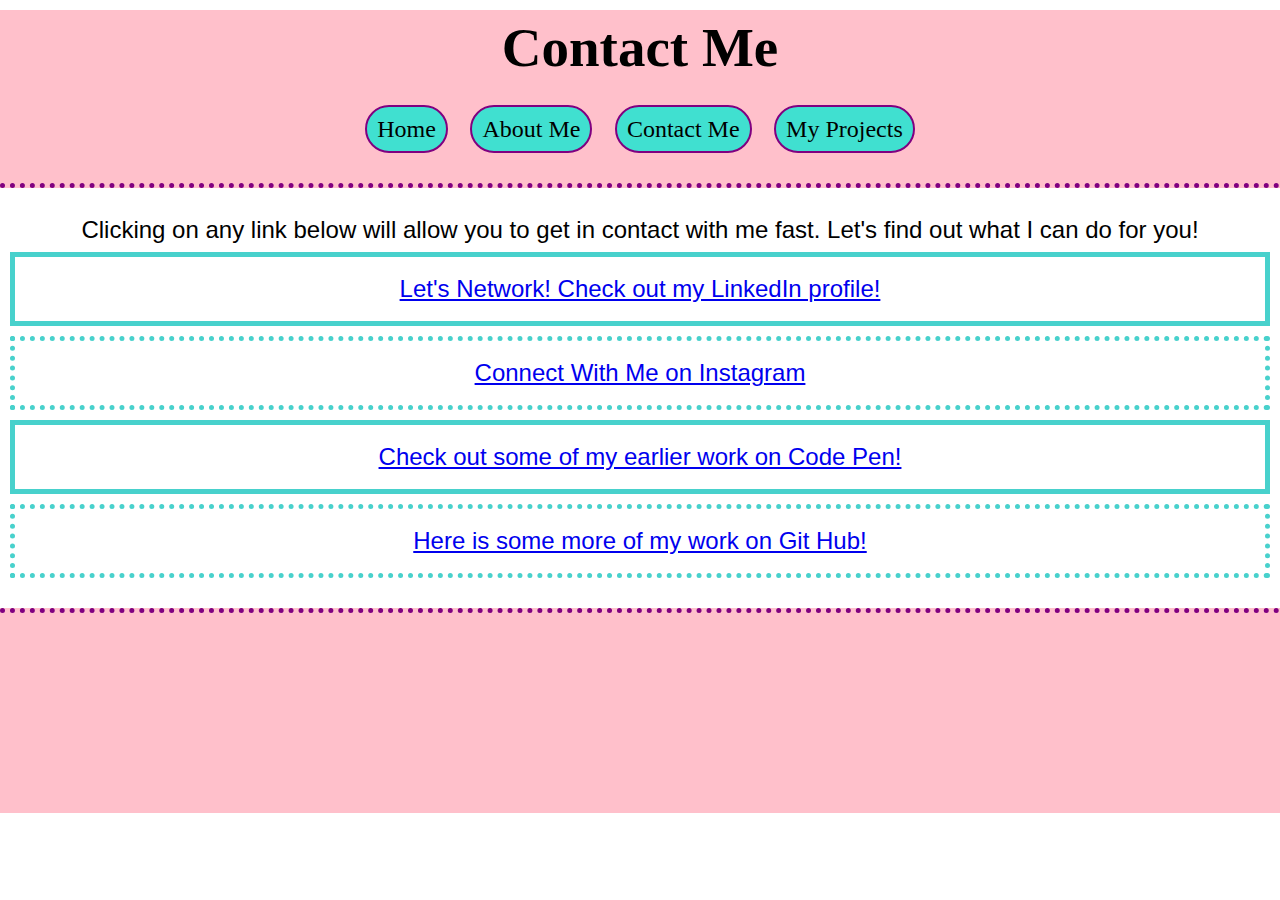
<file: contact.html>
<!DOCTYPE html>
<html lang="en">
    <head>
        <meta charset="UTF-8">
        <meta name="viewport" content="width=device-width, initial-scale=1">
        <title>Document</title>
        <link rel="stylesheet" type="text/css" href="style/contact.css">
    </head>
    
    <div class ="Home" title="navigation menu with page title">
        <header>
          <h1>Contact Me</h1>
          <nav>
            <a href="index.html" title="home page">Home</a>
            <a href="about.html" title="about me page">About Me</a>
            <a href="contact.html" title="contact me page">Contact Me</a>
            <a href="projects.html" title="projects page">My Projects</a>        
          </nav>
       </div>
      </header>

  <section>
      <p>Clicking on any link below will allow you to get in contact with me fast. Let's find out what I can do for you!</p>
    
      <p class="linkedin" title="link to linkedin profile"><a href= "https://www.linkedin.com/in/alixcatalanotto/">Let's Network! Check out my LinkedIn profile!</a></p>
      
      <p class="instagram" title="link to instagram"><a href="https://www.instagram.com/alixncatalanotto/">Connect With Me on Instagram</a></p>
      
      <p class="codepen" title="link to codepen projects"><a href="https://codepen.io/anc13">Check out some of my earlier work on Code Pen!</a></p>
        
       <p class="github" title="link to github projects"><a href="https://github.com/AlixCat13">Here is some more of my work on Git Hub!</a></p>
</section>

<section>
<footer class="footer" title="end of page">

</footer>
</section>
</html>
</file>
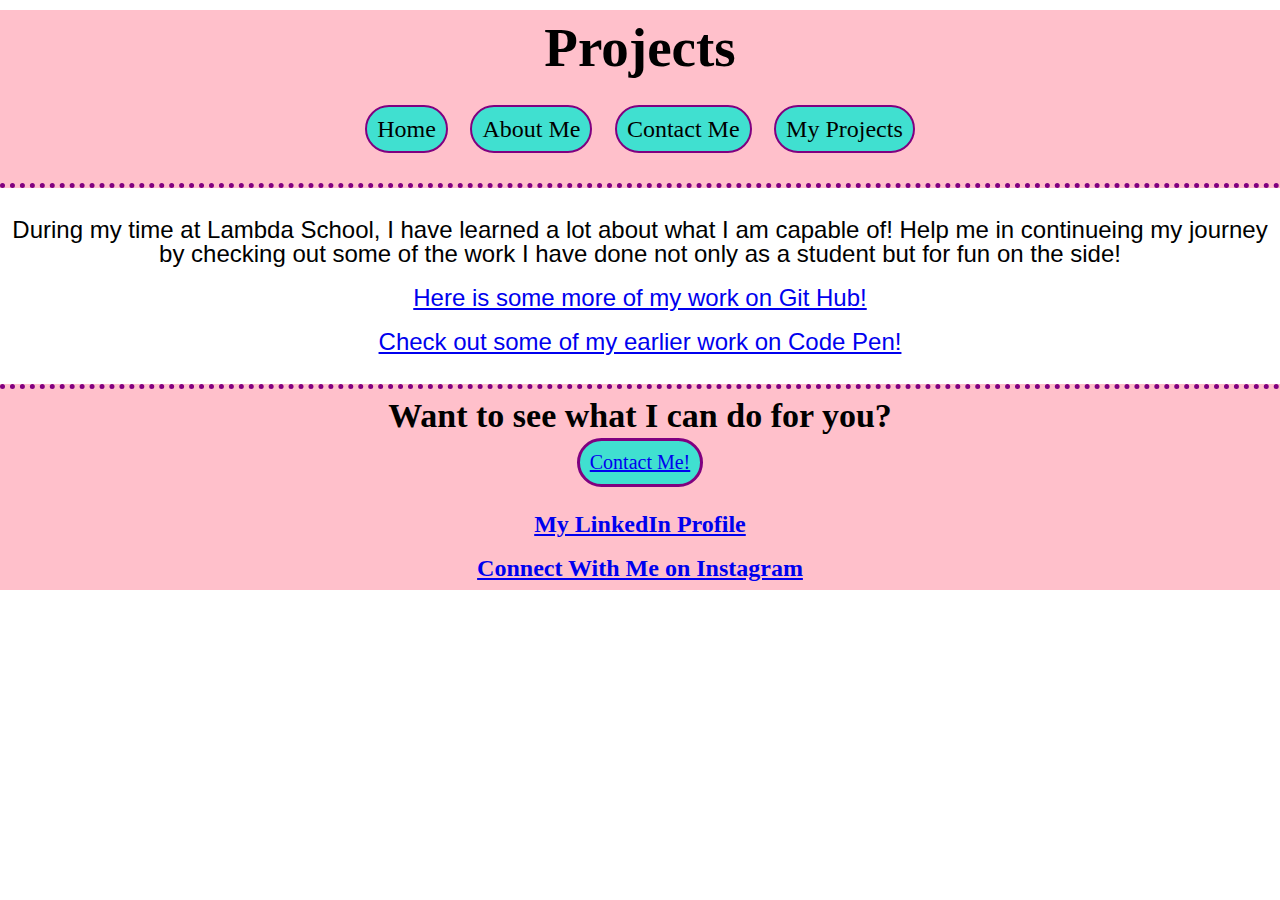
<file: projects.html>
<!DOCTYPE html>
<html lang="en">
<head>
    <meta charset="UTF-8">
    <meta name="viewport" content="width=device-width, initial-scale=1">
    <title>Document</title>
    <link rel="stylesheet" type="text/css" href="style/projects.css">
</head>
<body>
     
      <div class ="Home" title="navigation menu with title of page">
          <header>
            <h1 title="projects page">Projects</h1>
            <nav>
              <a href="index.html" title="home page">Home</a>
              <a href="about.html" title="about me page">About Me</a>
              <a href="contact.html" title="contact me page">Contact Me</a>
              <a href="projects.html" title="projects page">My Projects</a>        
            </nav>
         </div>
        </header>
    
        <p title="what I have leared at Lambda School">During my time at Lambda School, I have learned a lot about what I am capable of! Help me in continueing my journey by checking out some of the work I have done not only as a student but for fun on the side!</p>
        <span>
        <p class="github" title="link to github profile"><a href="https://github.com/AlixCat13">Here is some more of my work on Git Hub!</p>
        </span>

          <span>
    
        <p class="codepen" title="link to codepen profile"><a href="https://codepen.io/anc13">Check out some of my earlier work on Code Pen!</a></p>
          </span>
</body>
<section>
  <footer>
    <div class="footer" title="end of page">
      <p>Want to see what I can do for you?</p>
        <button><a href="contact.html" title="contact me link">Contact Me!</a></button>
          <p class="linkedin" title="link to linkedin profile"><a href= "https://www.linkedin.com/in/alixcatalanotto/">My LinkedIn Profile</a></p>
          <p class="instagram" title="link to instagram"><a href="https://www.instagram.com/alixncatalanotto/">Connect With Me on Instagram</a></p>
    </div>
  </footer>
</section>

</html>
</file>
<file: style/contact.css>
/* http://meyerweb.com/eric/tools/css/reset/ 
   v2.0 | 20110126
   License: none (public domain)
*/

html, body, div, span, applet, object, iframe,
h1, h2, h3, h4, h5, h6, p, blockquote, pre,
a, abbr, acronym, address, big, cite, code,
del, dfn, em, img, ins, kbd, q, s, samp,
small, strike, strong, sub, sup, tt, var,
b, u, i, center,
dl, dt, dd, ol, ul, li,
fieldset, form, label, legend,
table, caption, tbody, tfoot, thead, tr, th, td,
article, aside, canvas, details, embed, 
figure, figcaption, footer, header, hgroup, 
menu, nav, output, ruby, section, summary,
time, mark, audio, video {
	margin: 0;
	padding: 0;
	border: 0;
	font-size: 100%;
	font: inherit;
	vertical-align: baseline;
}
/* HTML5 display-role reset for older browsers */
article, aside, details, figcaption, figure, 
footer, header, hgroup, menu, nav, section {
	display: block;
}
body {
	line-height: 1;
}
ol, ul {
	list-style: none;
}
blockquote, q {
	quotes: none;
}
blockquote:before, blockquote:after,
q:before, q:after {
	content: '';
	content: none;
}
table {
	border-collapse: collapse;
	border-spacing: 0;
}
/* Add CSS styling here */

html {
  font-size: 62.5%;
}

header {
  margin: 10px auto;
  margin-bottom: 30px;
  padding: 10px;
  background: pink;
  border-bottom: 5px dotted purple;
  text-align: center;  
}

h1 {
  font-size: 5.5rem;
  font-family: Bradley Hand ITC;
  font-weight: bold;
  margin-bottom: 30px;
  text-align: center;
  background: pink;
}

header nav a {
  margin: 0 10px;
  border: 2px solid purple;
  padding: 10px;
  display: inline-block;
  border-radius: 30px;
  color: black;
  font-family: comic sans ms;
  font-size: 2.4rem;
  text-decoration: none;
  margin-bottom: 20px;
  background: turquoise;  
}

header nav :hover {
  border: 5px dotted yellow;
  border-radius: 10px;
}

p {
  font-family: arial;
  font-size: 2.4rem;
  text-align: center;
}

.linkedin {
  font-family: arial;
  font-size: 2.4rem;
  margin: 10px;
  padding: 20px;
  border: 5px solid MediumTurquoise;
}

.linkedin :hover {
  font-style: italic;
  color: crimson;
}

.instagram {
  font-family: arial;
  font-size: 2.4rem;
  margin: 10px;
  padding: 20px;
  border: 5px dotted MediumTurquoise;
}

.instagram :hover {
  font-style: italic;
  color: crimson;
}

.codepen {
  font-family: arial;
  font-size: 2.4rem;
  margin: 10px;
  padding: 20px;
  border: 5px solid MediumTurquoise;
}

.codepen :hover {
  font-style: italic;
  color: crimson;
}

.github {
  font-family: arial;
  font-size: 2.4rem;
  margin: 10px;
  padding: 20px;
  border: 5px dotted MediumTurquoise;
}

.github :hover {
  font-style: italic;
  color: crimson;
}


.footer {
  padding: 100px;
  background: pink;
  margin:0 auto;
  margin-top: 30px;
  text-align: center;
  border-top: 5px dotted purple;
}

@media(max-width: 800px){
  .home {
    flex-direction: column;
  }  
}

@media(max-width: 500px){
  .home {
    font-size: 1.4rem;
  }
  
  nav {
    flex-direction: column;
    display: none; 
  }
}
</file>
<file: style/projects.css>
/* http://meyerweb.com/eric/tools/css/reset/ 
   v2.0 | 20110126
   License: none (public domain)
*/

html, body, div, span, applet, object, iframe,
h1, h2, h3, h4, h5, h6, p, blockquote, pre,
a, abbr, acronym, address, big, cite, code,
del, dfn, em, img, ins, kbd, q, s, samp,
small, strike, strong, sub, sup, tt, var,
b, u, i, center,
dl, dt, dd, ol, ul, li,
fieldset, form, label, legend,
table, caption, tbody, tfoot, thead, tr, th, td,
article, aside, canvas, details, embed, 
figure, figcaption, footer, header, hgroup, 
menu, nav, output, ruby, section, summary,
time, mark, audio, video {
	margin: 0;
	padding: 0;
	border: 0;
	font-size: 100%;
	font: inherit;
	vertical-align: baseline;
}
/* HTML5 display-role reset for older browsers */
article, aside, details, figcaption, figure, 
footer, header, hgroup, menu, nav, section {
	display: block;
}
body {
	line-height: 1;
}
ol, ul {
	list-style: none;
}
blockquote, q {
	quotes: none;
}
blockquote:before, blockquote:after,
q:before, q:after {
	content: '';
	content: none;
}
table {
	border-collapse: collapse;
	border-spacing: 0;
}
/* Add CSS styling here */

html {
  font-size: 62.5%;
}

header {
  margin: 10px auto;
  margin-bottom: 30px;
  padding: 10px;
  background: pink;
  border-bottom: 5px dotted purple;
  text-align: center;  
}

h1 {
  font-size: 5.5rem;
  font-family: Bradley Hand ITC;
  font-weight: bold;
  margin-bottom: 30px;
  text-align: center;
  background: pink;
}

header nav a {
  margin: 0 10px;
  border: 2px solid purple;
  padding: 10px;
  display: inline-block;
  border-radius: 30px;
  color: black;
  font-family: comic sans ms;
  font-size: 2.4rem;
  text-decoration: none;
  margin-bottom: 20px;
  background: turquoise;  
}

header nav :hover {
  border: 5px dotted yellow;
  border-radius: 10px;
}

p {
  font-family: arial;
  font-size: 2.4rem;
  text-align: center;
}

.github, .codepen {
  text-align: center;
  margin-top: 20px;
}

.footer {
  padding: 10px;
  background: pink;
  margin:0 auto;
  margin-top: 30px;
  text-align: center;
  border-top: 5px dotted purple;
}

.footer p {
  font-size: 3.4rem;
  font-family: Bradley Hand ITC;
  font-weight: bold;
}

.footer .linkedin {
  font-size: 2.4rem;
  margin-top: 20px;
}

.footer .linkedin :hover {
  color: black;
}

.footer .instagram {
  font-size: 2.4rem;
  margin-top: 20px;
}

.footer .instagram :hover{
  color: black;
}

.footer button {
  padding: 10px;
  margin: 5px;
  background: turquoise;
  border: solid purple;
  border-radius: 30px;
  font-size: 20px;
  font-family: comic sans ms;
}

@media(max-width: 800px){
  .home {
    flex-direction: column;
  }  
}

@media(max-width: 500px){
  .home {
    font-size: 1.4rem;
  }
  
  nav {
    flex-direction: column;
    display: none; 
  }
}
</file>
